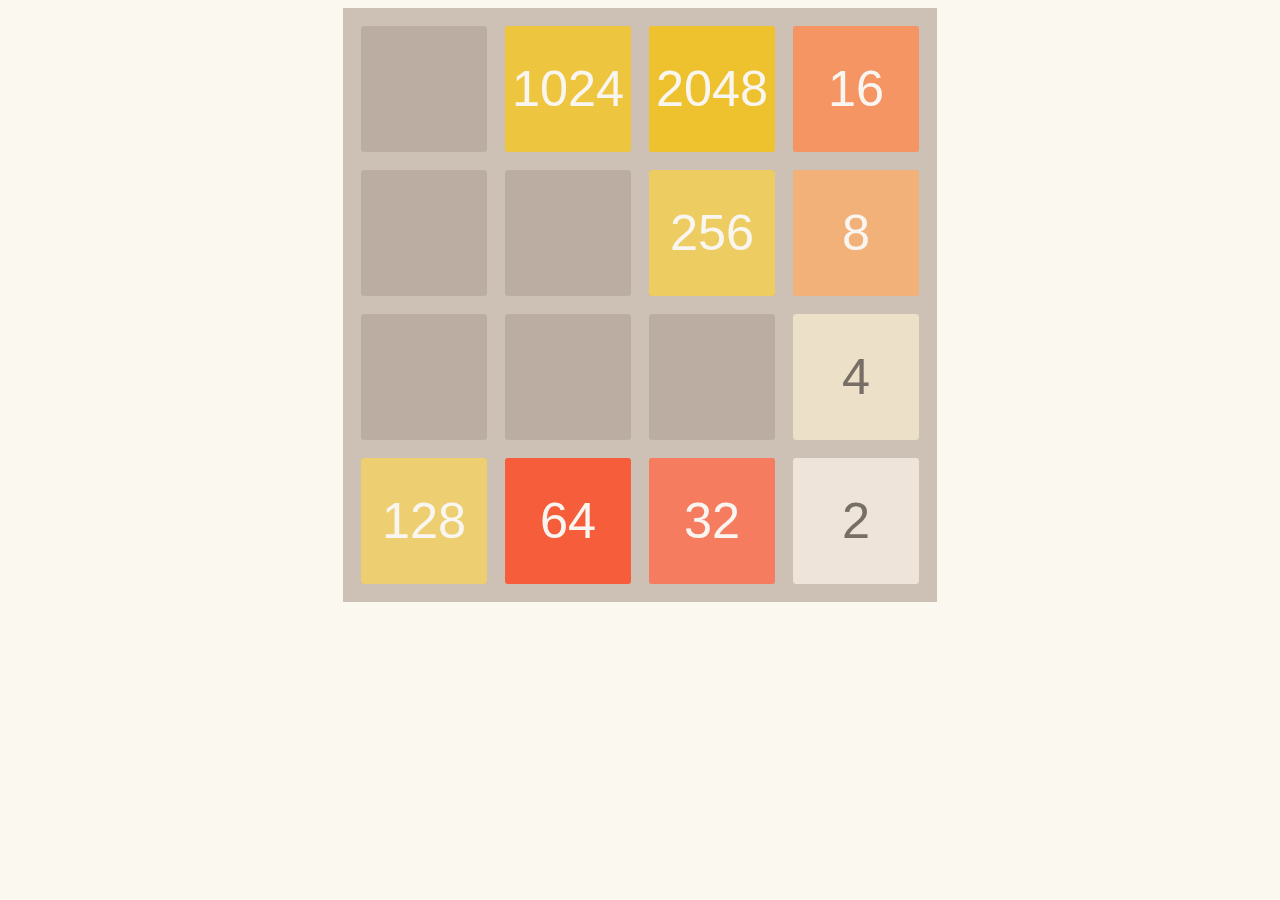
<file: DOM/index.html>
<html>
<head>
    <title>2048 Game Attempt with DOM</title>
    <link rel="stylesheet" href="style.css">
</head>

<body>
    <div class="container">
        <div class="grid-container">
            <div class="grid-row">
                <div class="grid-cell"></div>
                <div class="grid-cell"></div>
                <div class="grid-cell"></div>
                <div class="grid-cell"></div>
            </div>
            <div class="grid-row">
                <div class="grid-cell"></div>
                <div class="grid-cell"></div>
                <div class="grid-cell"></div>
                <div class="grid-cell"></div>
            </div>
            <div class="grid-row">
                <div class="grid-cell"></div>
                <div class="grid-cell"></div>
                <div class="grid-cell"></div>
                <div class="grid-cell"></div>
            </div>
            <div class="last-grid-row">
                <div class="grid-cell"></div>
                <div class="grid-cell"></div>
                <div class="grid-cell"></div>
                <div class="grid-cell"></div>
            </div>
        </div>
        <div class="tile-container">
            <div class="tile tile-2 tile-position-4-4">2</div>
            <div class="tile tile-4 tile-position-3-4">4</div>
            <div class="tile tile-8 tile-position-2-4">8</div>
            <div class="tile tile-16 tile-position-1-4">16</div>
            <div class="tile tile-32 tile-position-4-3">32</div>
            <div class="tile tile-64 tile-position-4-2">64</div>
            <div class="tile tile-128 tile-position-4-1">128</div>
            <div class="tile tile-256 tile-position-2-3">256</div>
            <div class="tile tile-512 tile-position-1-3">512</div>
            <div class="tile tile-1024 tile-position-1-2">1024</div>
            <div class="tile tile-2048 tile-position-1-3">2048</div>
        </div>
    </div>
</body>
</html>
</file>
<file: DOM/style.css>
html, body {
    background: #faf8ef;
    color: #776e65;
    font-family: "Clear Sans", "Helvetica Neue", Arial, sans-serif;
    font-size: 18px;
}

.container {
    width: 33rem;
    margin: 0 auto;
    text-align: center;
}

.grid-container {
    position: absolute;
    z-index: 1;
}

.grid-cell {
    width: 7rem;
    height: 7rem;
    margin-left: 1rem;
    margin-top: 1rem;
    padding: 0px;
    background-color: #bbada1;
    float: left;
    border-radius: 3px;
}

.grid-row {
    background-color: #cdc1b5;
    width: 33rem;
    height: 8rem;
    margin:0px;
    padding: 0px;
}

.last-grid-row {
    background-color: #cdc1b5;
    width: 33rem;
    height: 9rem;
    display: inline-block;
    margin:0px;
    padding: 0px;
}

.tile-container {
    position: absolute;
    z-index: 2;
}

.tile {
    text-align: center;
    position: absolute;
    width: 7rem;
    height: 7rem;
    border-radius: 3px;
    line-height: 7rem;
    font-size: 2.8rem;
}

.tile-2 {
    background: #eee4da;
    box-shadow: 0 0 30px 10px rgba(243, 215, 116, 0), inset 0 0 0 1px rgba(255, 255, 255, 0);
}

.tile-4 {
    background: #ede0c8;
    box-shadow: 0 0 30px 10px rgba(243, 215, 116, 0), inset 0 0 0 1px rgba(255, 255, 255, 0);
}

.tile-8 {
    color: #f9f6f2;
    background: #f2b179;
}

.tile-16 {
    color: #f9f6f2;
    background: #f59563;
}

.tile-32 {
    color: #f9f6f2;
    background: #f67c5f;
}

.tile-64 {
    color: #f9f6f2;
    background: #f65e3b;
}

.tile-128 {
    color: #f9f6f2;
    background: #edcf72;
}

.tile-256 {
    color: #f9f6f2;
    background: #edcc61;
}

.tile-512 {
    color: #f9f6f2;
    background: #edc850;
}

.tile-1024 {
    color: #f9f6f2;
    background: #edc53f;
}

.tile-2048 {
    color: #f9f6f2;
    background: #edc22e;
}

.tile.tile-position-1-1 {
    -webkit-transform: translate(1rem, 1rem);
    -moz-transform: translate(1rem, 1rem);
    -ms-transform: translate(1rem, 1rem);
    transform: translate(1rem, 1rem); }
.tile.tile-position-1-2 {
    -webkit-transform: translate(9rem, 1rem);
    -moz-transform: translate(9rem, 1rem);
    -ms-transform: translate(9rem, 1rem);
    transform: translate(9rem, 1rem); }
.tile.tile-position-1-3 {
    -webkit-transform: translate(17rem, 1rem);
    -moz-transform: translate(17rem, 1rem);
    -ms-transform: translate(17rem, 1rem);
    transform: translate(17rem, 1rem); }
.tile.tile-position-1-4 {
    -webkit-transform: translate(25rem, 1rem);
    -moz-transform: translate(25rem, 1rem);
    -ms-transform: translate(25rem, 1rem);
    transform: translate(25rem, 1rem); }
.tile.tile-position-2-1 {
    -webkit-transform: translate(1rem, 9rem);
    -moz-transform: translate(1rem, 9rem);
    -ms-transform: translate(1rem, 9rem);
    transform: translate(1rem, 9rem); }
.tile.tile-position-2-2 {
    -webkit-transform: translate(9rem, 9rem);
    -moz-transform: translate(9rem, 9rem);
    -ms-transform: translate(9rem, 9rem);
    transform: translate(9rem, 9rem); }
.tile.tile-position-2-3 {
    -webkit-transform: translate(17rem, 9rem);
    -moz-transform: translate(17rem, 9rem);
    -ms-transform: translate(17rem, 9rem);
    transform: translate(17rem, 9rem); }
.tile.tile-position-2-4 {
    -webkit-transform: translate(25rem, 9rem);
    -moz-transform: translate(25rem, 9rem);
    -ms-transform: translate(25rem, 9rem);
    transform: translate(25rem, 9rem); }
.tile.tile-position-3-1 {
    -webkit-transform: translate(1rem, 17rem);
    -moz-transform: translate(1rem, 17rem);
    -ms-transform: translate(1rem, 17rem);
    transform: translate(1rem, 17rem); }
.tile.tile-position-3-2 {
    -webkit-transform: translate(9rem, 17rem);
    -moz-transform: translate(9rem, 17rem);
    -ms-transform: translate(9rem, 17rem);
    transform: translate(9rem, 17rem); }
.tile.tile-position-3-3 {
    -webkit-transform: translate(17rem, 17rem);
    -moz-transform: translate(17rem, 17rem);
    -ms-transform: translate(17rem, 17rem);
    transform: translate(17rem, 17rem); }
.tile.tile-position-3-4 {
    -webkit-transform: translate(25rem, 17rem);
    -moz-transform: translate(25rem, 17rem);
    -ms-transform: translate(25rem, 17rem);
    transform: translate(25rem, 17rem); }
.tile.tile-position-4-1 {
    -webkit-transform: translate(1rem, 25rem);
    -moz-transform: translate(1rem, 25rem);
    -ms-transform: translate(1rem, 25rem);
    transform: translate(1rem, 25rem); }
.tile.tile-position-4-2 {
    -webkit-transform: translate(9rem, 25rem);
    -moz-transform: translate(9rem, 25rem);
    -ms-transform: translate(9rem, 25rem);
    transform: translate(9rem, 25rem); }
.tile.tile-position-4-3 {
    -webkit-transform: translate(17rem, 25rem);
    -moz-transform: translate(17rem, 25rem);
    -ms-transform: translate(17rem, 25rem);
    transform: translate(17rem, 25rem); }
.tile.tile-position-4-4 {
    -webkit-transform: translate(25rem, 25rem);
    -moz-transform: translate(25rem, 25rem);
    -ms-transform: translate(25rem, 25rem);
    transform: translate(25rem, 25rem); }
</file>
